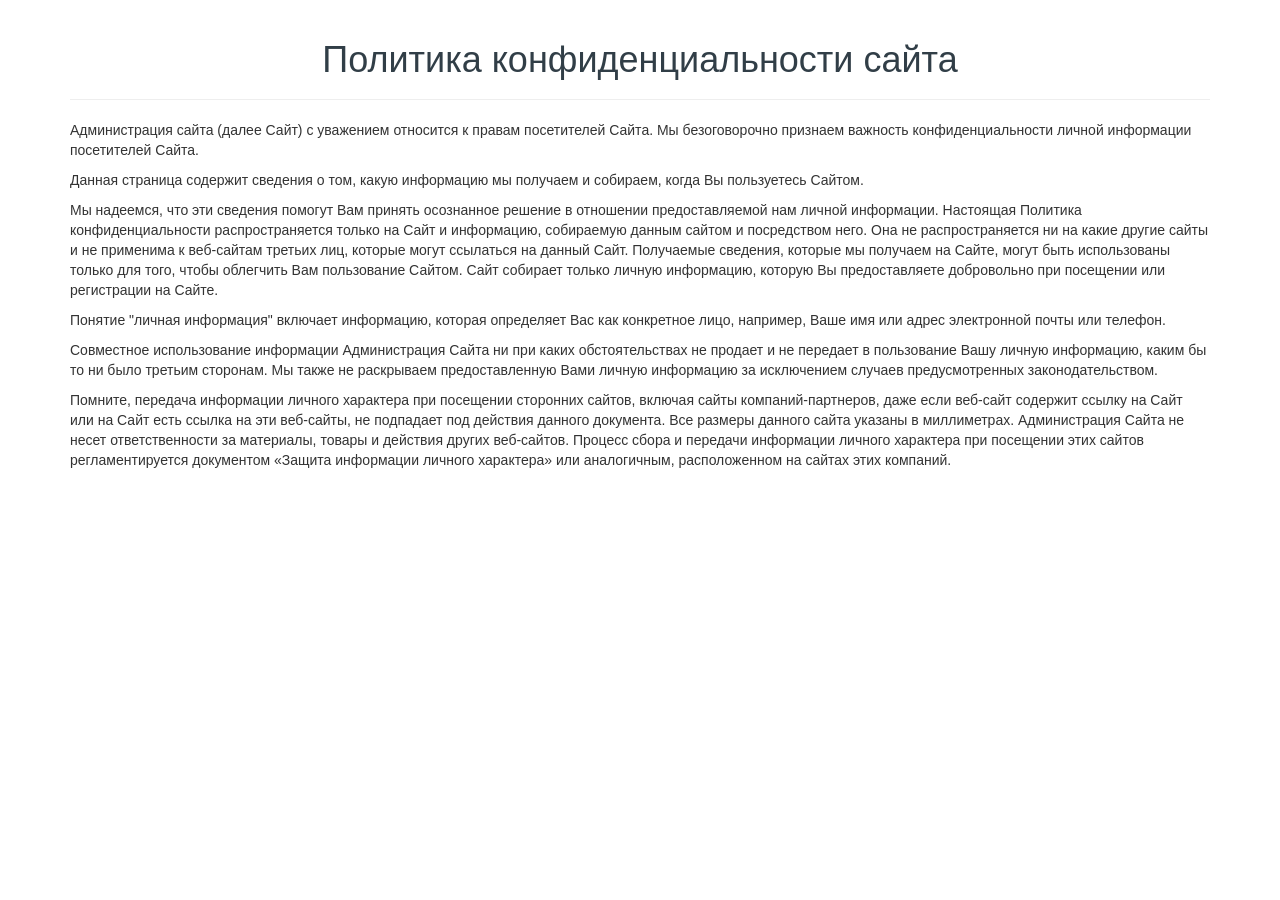
<file: www/privacy/index.html>
<!DOCTYPE html>
<html>
<head>
    <meta charset="utf-8">
    <meta http-equiv="X-UA-Compatible" content="IE=edge">
    <meta name="viewport" content="width=device-width, initial-scale=1">
    <title>Политика конфиденциальности</title>
    <link rel="stylesheet" href="https://maxcdn.bootstrapcdn.com/bootstrap/3.3.5/css/bootstrap.min.css">
    <style>
        h1 {
            color: #313E47;
        }
    </style>
</head>
<body>
    <div class="container">
        <div class="page-header">
            <h1 class="text-center">Политика конфиденциальности сайта</h1>
        </div>
        <div class="row">
            <div class="col-xs-12" style="font-size: 14px;">
                <p>Администрация сайта (далее Сайт) с уважением относится к правам посетителей Сайта. Мы безоговорочно признаем важность конфиденциальности личной информации посетителей Сайта.</p>
				<p>Данная страница содержит сведения о том, какую информацию мы получаем и собираем, когда Вы пользуетесь Сайтом.</p>
				<p>Мы надеемся, что эти сведения помогут Вам принять осознанное решение в отношении предоставляемой нам личной информации. Настоящая Политика конфиденциальности распространяется только на Сайт и информацию, собираемую данным сайтом и посредством него. Она не распространяется ни на какие другие сайты и не применима к веб-сайтам третьих лиц, которые могут ссылаться на данный Сайт. Получаемые сведения, которые мы получаем на Сайте, могут быть использованы только для того, чтобы облегчить Вам пользование Сайтом. Сайт собирает только личную информацию, которую Вы предоставляете добровольно при посещении или регистрации на Сайте.</p>
				<p>Понятие "личная информация" включает информацию, которая определяет Вас как конкретное лицо, например, Ваше имя или адрес электронной почты или телефон.</p>
				<p>Совместное использование информации Администрация Сайта ни при каких обстоятельствах не продает и не передает в пользование Вашу личную информацию, каким бы то ни было третьим сторонам. Мы также не раскрываем предоставленную Вами личную информацию за исключением случаев предусмотренных законодательством.</p>
				<p>Помните, передача информации личного характера при посещении сторонних сайтов, включая сайты компаний-партнеров, даже если веб-сайт содержит ссылку на Сайт или на Сайт есть ссылка на эти веб-сайты, не подпадает под действия данного документа. Все размеры данного сайта указаны в миллиметрах. Администрация Сайта не несет ответственности за материалы, товары и действия других веб-сайтов. Процесс сбора и передачи информации личного характера при посещении этих сайтов регламентируется документом «Защита информации личного характера» или аналогичным, расположенном на сайтах этих компаний.</p>
            </div>
        </div>
    </div>
</body>
</html>
</file>
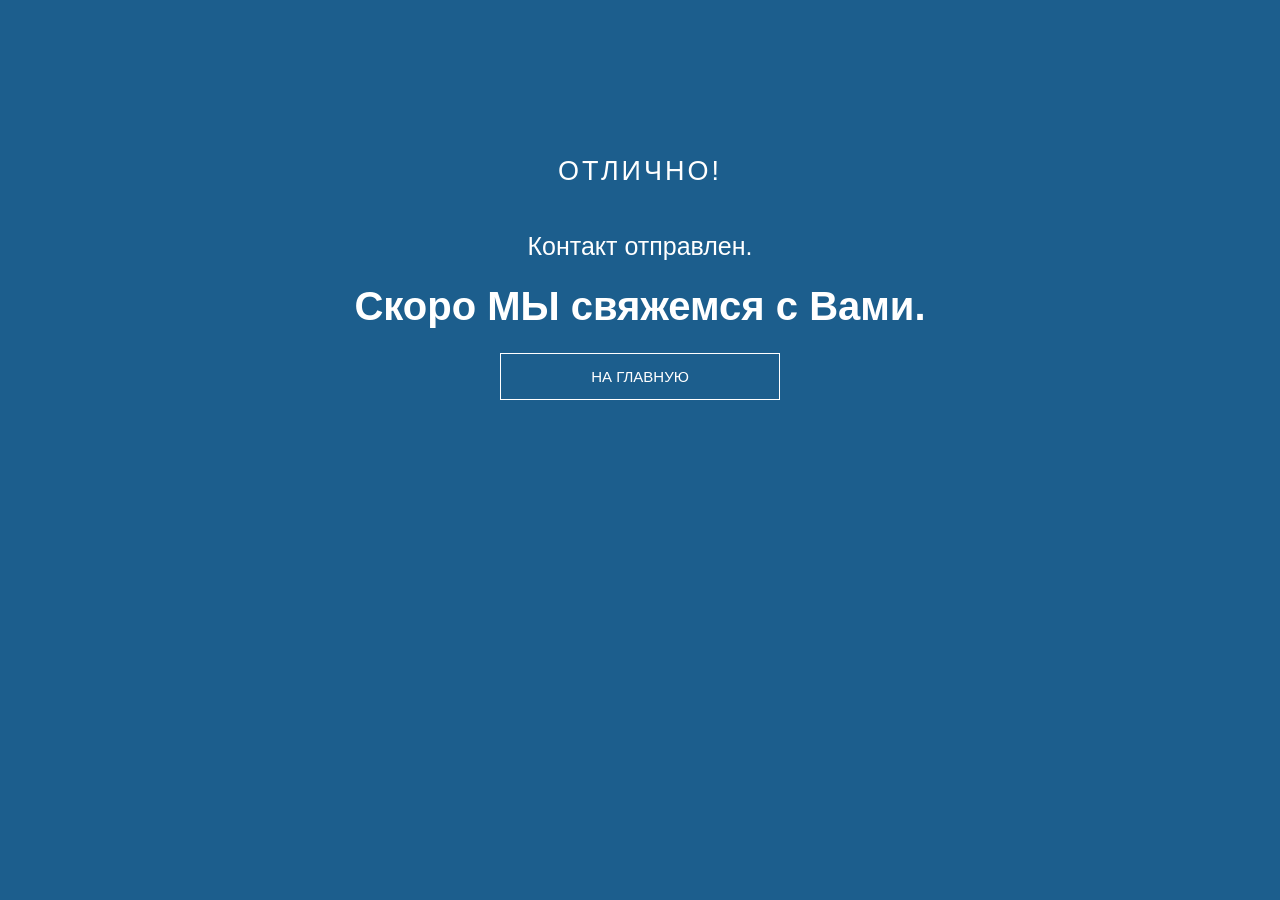
<file: www/success/index.html>
<!DOCTYPE html>
<html lang="ru">
<head>
    <meta charset="UTF-8">
    <title>Спасибо!</title>
<style>
body {
    color: #574439;
    font-family: Arial;
    font-size: 15px;
    line-height: 1;
    text-align: center;
	background: #1C5E8D; 
    padding: 10%;
	
}
h2 {
    font-size: 1.8em;
    color: #fff;
    position: relative;
    font-weight: 300;
    margin-bottom: 1em;
    padding-bottom: 0.8em;
    text-transform: uppercase;
    letter-spacing: 3px;
}
.success {
    font-size: 25px;}
.b {
    font-size: 1em;
    color: #999;
    padding: 1em 3em;
    margin-top: 2em;
    display: inline-block;
    -webkit-transition: all 0.5s;
    -moz-transition: all 0.5s;
    -o-transition: all 0.5s;
    -ms-transition: all 0.5s;
    transition: all 0.5s;
    position: relative;
    text-decoration: none;
    outline: none;
	border: 1px solid #ffffff;
    margin-top: 0;
	}
.b:hover	   { background: #fff;
    color: #8f9b08;}
.b a{
    color: #fff;
    text-decoration: none;
	padding:1em 3em;}	
.b a:hover{
    color: #8f9b08;
    text-decoration: none;
	}	
	
.success {    color: #fff;
    font-weight: 300;}

	@media (max-width:1000px){ 
	.form{zoom:1.9; padding:5px}
}  
	
</style>
<script type="text/javascript">
setTimeout('location.replace("/")', 5000);</script> 

</head>
<body>
<script>
  fbq('track', 'Contact');
</script>
<div class="form">
 <h2>ОТЛИЧНО!</h2>
    <p class="success">Контакт отправлен.</p>
    <h1 style='    color: #fff;
    font-size: 40px; text-align: center;'>Скоро МЫ свяжемся с Вами.</h1>
	<p class="b"><a href="javascript:history.go(-1)">НА ГЛАВНУЮ</a></p>
</div>


	</body>
</html>
</file>
